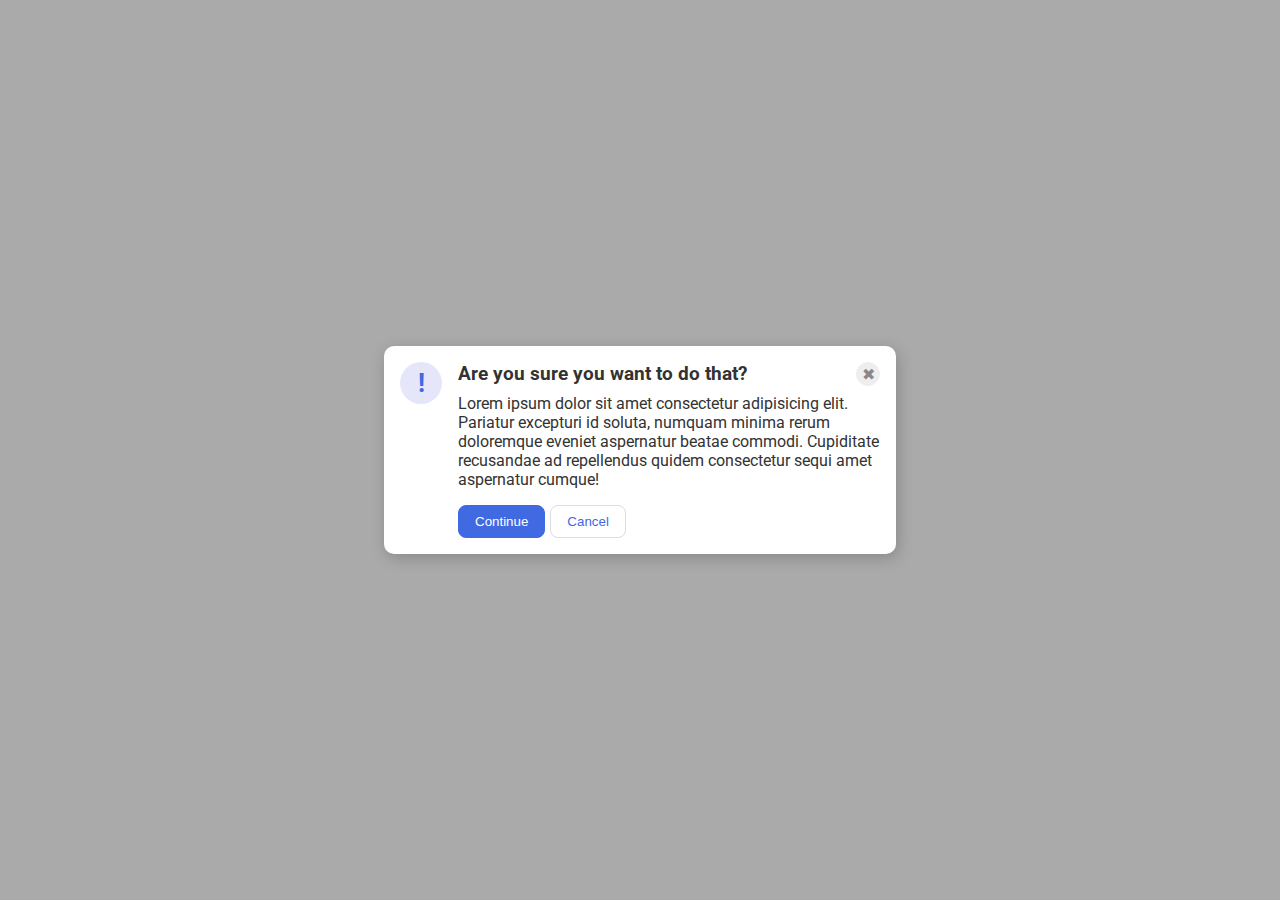
<file: flex/05-flex-modal/index.html>
<!DOCTYPE html>
<html lang="en">
  <head>
    <meta charset="UTF-8">
    <meta http-equiv="X-UA-Compatible" content="IE=edge">
    <meta name="viewport" content="width=device-width, initial-scale=1.0">
    <link rel="stylesheet" href="style.css">
    <title>Modal</title>
  </head>
  <body>
    <div class="modal">
      <div class="icon">!</div>
      <div class="container">
        <div class="header">
          <h3>Are you sure you want to do that?</h3>
          <button class="close-button">✖</button>
        </div>
        <div class="text">Lorem ipsum dolor sit amet consectetur adipisicing elit. Pariatur excepturi id soluta, numquam minima rerum doloremque eveniet aspernatur beatae commodi. Cupiditate recusandae ad repellendus quidem consectetur sequi amet aspernatur cumque!</div>
        <div class="buttons">
          <button class="continue">Continue</button>
          <button class="cancel">Cancel</button>
        </div>
      </div>
    </div>
  </body>
</html>
</file>
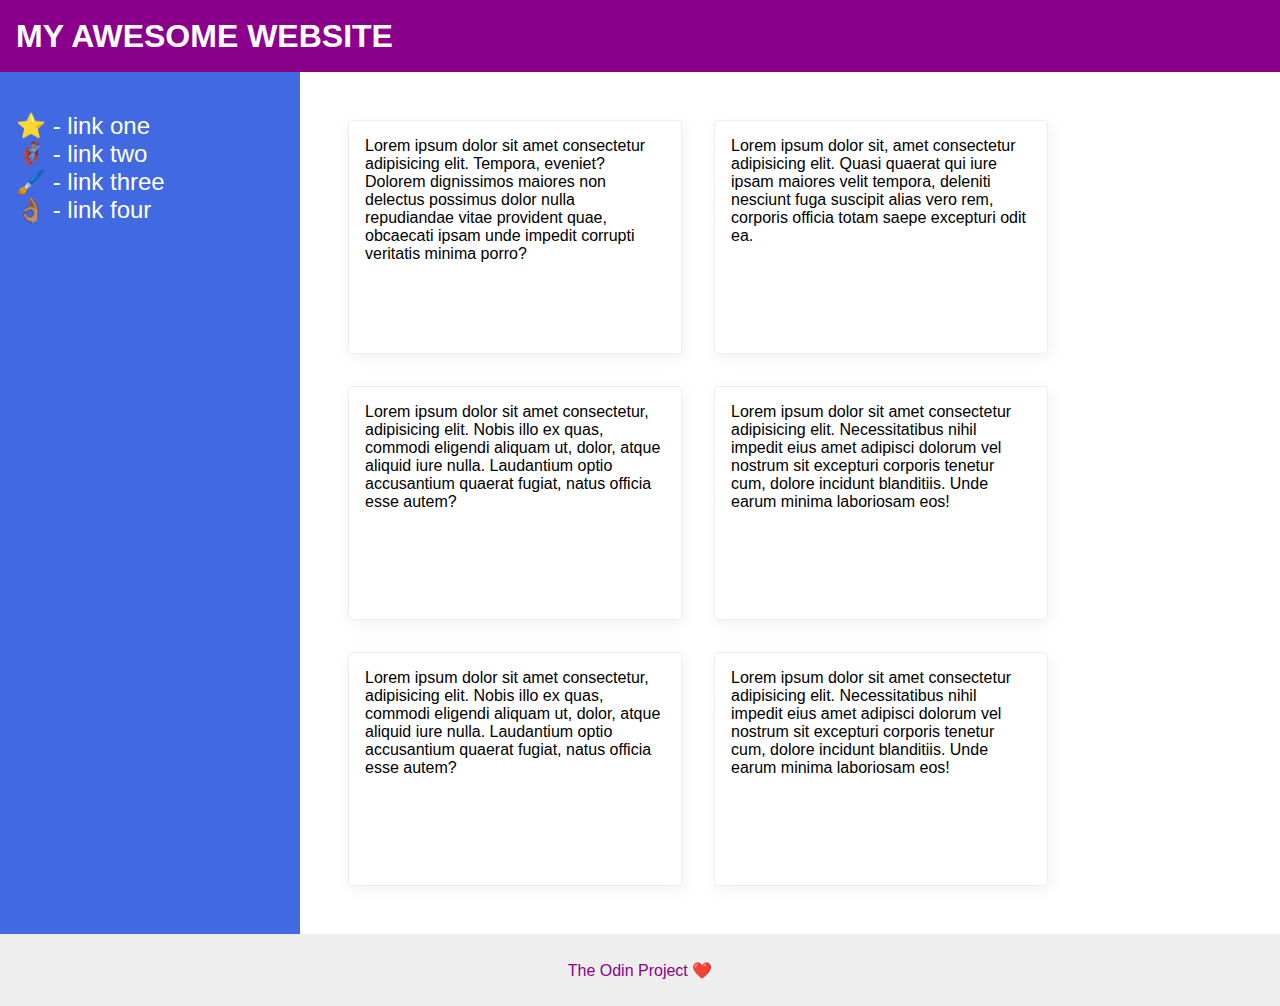
<file: flex/07-flex-layout-2/index.html>
<!DOCTYPE html>
<html lang="en">
  <head>
    <meta charset="UTF-8">
    <meta http-equiv="X-UA-Compatible" content="IE=edge">
    <meta name="viewport" content="width=device-width, initial-scale=1.0">
    <title>The Holy Grail</title>
    <link rel="stylesheet" href="style.css">
  </head>
  <body>
    <div class="header">
      MY AWESOME WEBSITE
    </div>
    <div class="main">
      <div class="sidebar">
        <ul>
          <li><a href="#">⭐ - link one</a></li>
          <li><a href="#">🦸🏽‍♂️ - link two</a></li>
          <li><a href="#">🖌️ - link three</a></li>
          <li><a href="#">👌🏽 - link four</a></li>
        </ul>
      </div>
      <div class="container">
        <div class="card">Lorem ipsum dolor sit amet consectetur adipisicing elit. Tempora, eveniet? Dolorem dignissimos maiores non delectus possimus dolor nulla repudiandae vitae provident quae, obcaecati ipsam unde impedit corrupti veritatis minima porro?</div>
        <div class="card">Lorem ipsum dolor sit, amet consectetur adipisicing elit. Quasi quaerat qui iure ipsam maiores velit tempora, deleniti nesciunt fuga suscipit alias vero rem, corporis officia totam saepe excepturi odit ea.</div>
        <div class="card">Lorem ipsum dolor sit amet consectetur, adipisicing elit. Nobis illo ex quas, commodi eligendi aliquam ut, dolor, atque aliquid iure nulla. Laudantium optio accusantium quaerat fugiat, natus officia esse autem?</div>
        <div class="card">Lorem ipsum dolor sit amet consectetur adipisicing elit. Necessitatibus nihil impedit eius amet adipisci dolorum vel nostrum sit excepturi corporis tenetur cum, dolore incidunt blanditiis. Unde earum minima laboriosam eos!</div>
        <div class="card">Lorem ipsum dolor sit amet consectetur, adipisicing elit. Nobis illo ex quas, commodi eligendi aliquam ut, dolor, atque aliquid iure nulla. Laudantium optio accusantium quaerat fugiat, natus officia esse autem?</div>
        <div class="card">Lorem ipsum dolor sit amet consectetur adipisicing elit. Necessitatibus nihil impedit eius amet adipisci dolorum vel nostrum sit excepturi corporis tenetur cum, dolore incidunt blanditiis. Unde earum minima laboriosam eos!</div>
      </div>
    </div>
    <div class="footer">
      The Odin Project ❤️
    </div>
  </body>
</html>
</file>
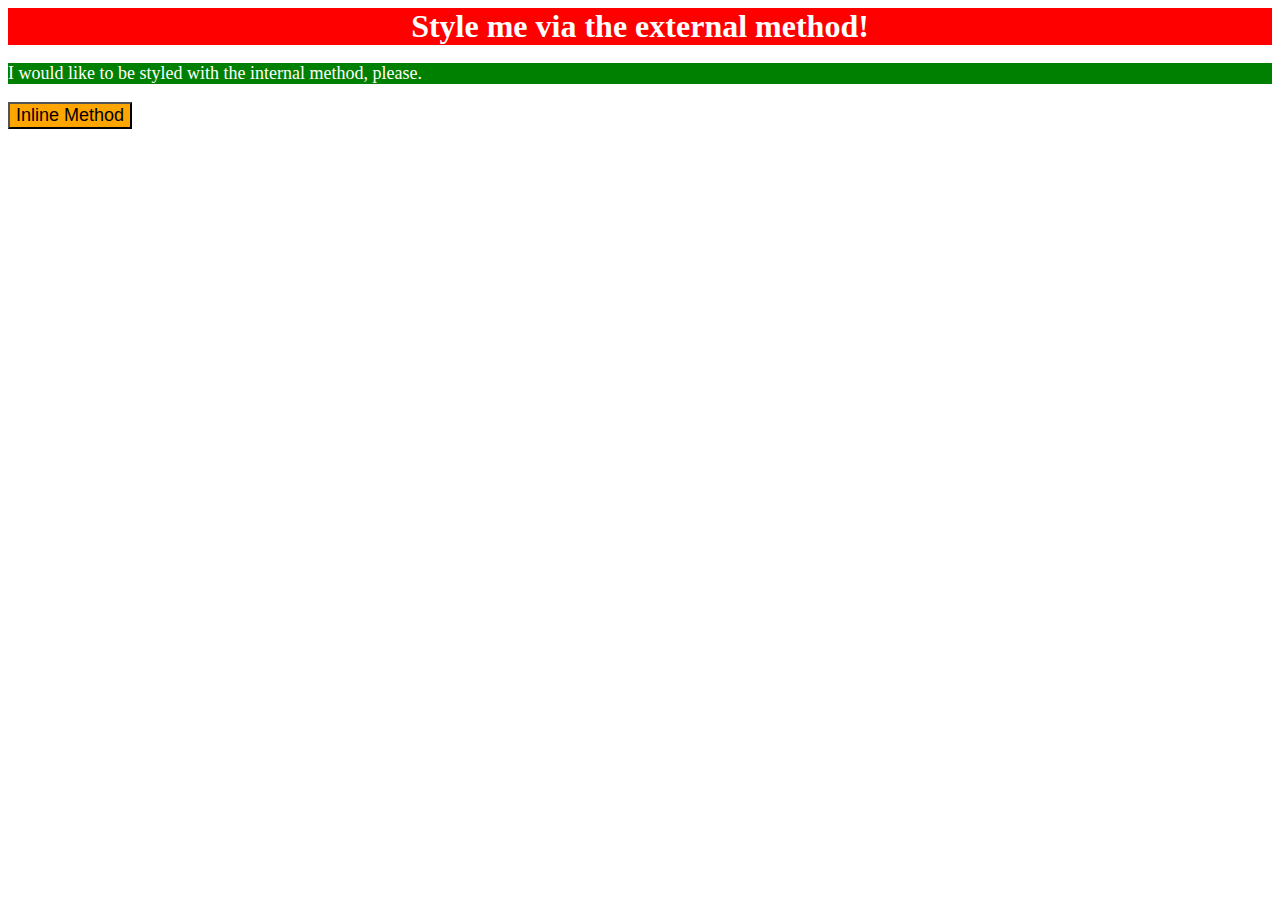
<file: foundations/01-css-methods/index.html>
<!DOCTYPE html>
<html lang="en">
  <head>
    <meta charset="UTF-8">
    <meta http-equiv="X-UA-Compatible" content="IE=edge">
    <meta name="viewport" content="width=device-width, initial-scale=1.0">
    <link rel="stylesheet" href="css/styles.css">
    <title>Methods for Adding CSS</title>
    <style>
      p {
        background-color: green;
        color: white;
        font-size: 18px;
      }
    </style>
  </head>
  <body>
    <div>Style me via the external method!</div>
    <p>I would like to be styled with the internal method, please.</p>
    <button style="background-color: orange; font-size: 18px;">Inline Method</button>
  </body>
</html>
</file>
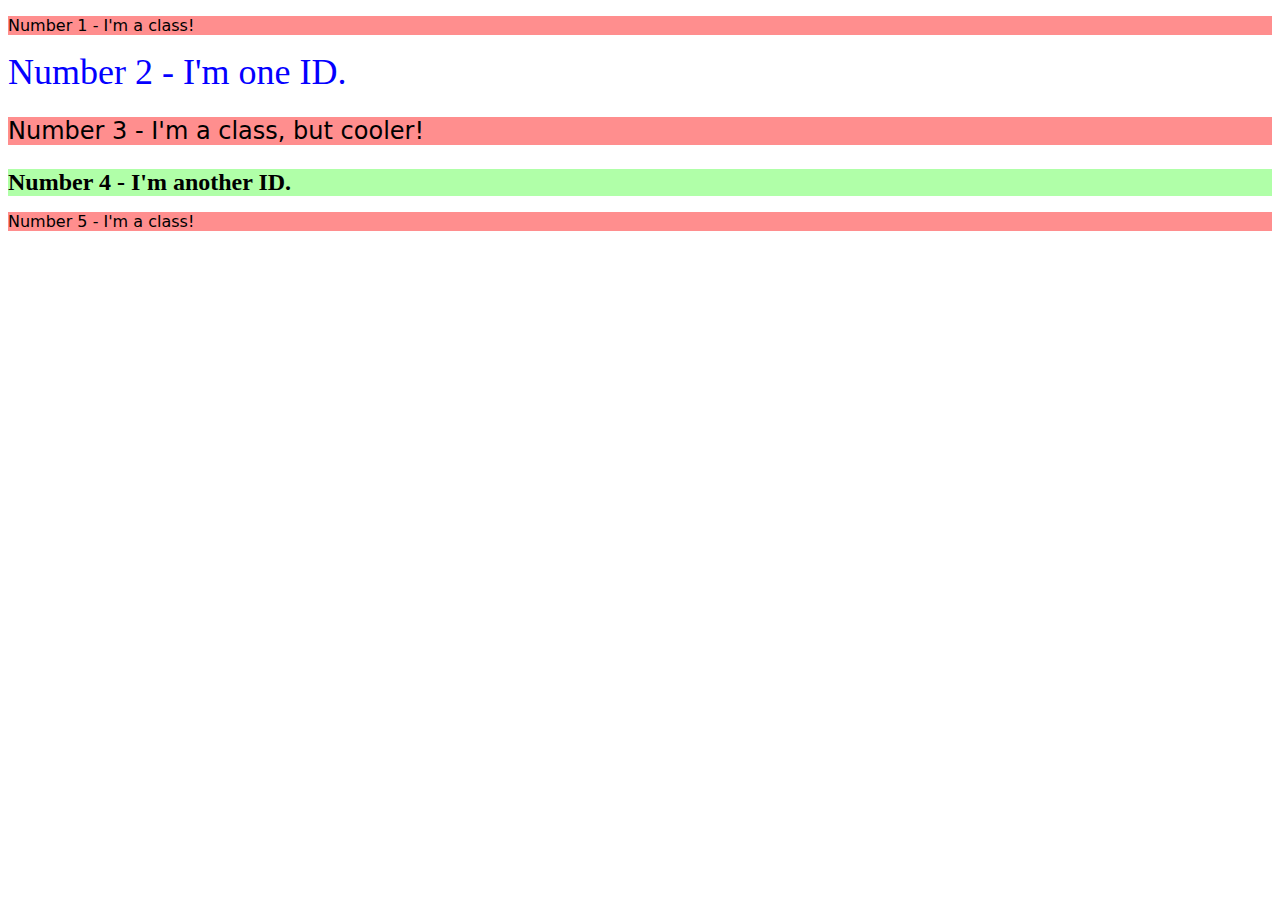
<file: foundations/02-class-id-selectors/index.html>
<!DOCTYPE html>
<html lang="en">
  <head>
    <meta charset="UTF-8">
    <meta http-equiv="X-UA-Compatible" content="IE=edge">
    <meta name="viewport" content="width=device-width, initial-scale=1.0">
    <title>Class and ID Selectors</title>
    <link rel="stylesheet" href="style.css">
  </head>
  <body>
    <p class="odd">Number 1 - I'm a class!</p>
    <div id="second">Number 2 - I'm one ID.</div>
    <p class="odd cooler">Number 3 - I'm a class, but cooler!</p>
    <div id="fourth">Number 4 - I'm another ID.</div>
    <p class="odd">Number 5 - I'm a class!</p>
  </body>
</html>
</file>
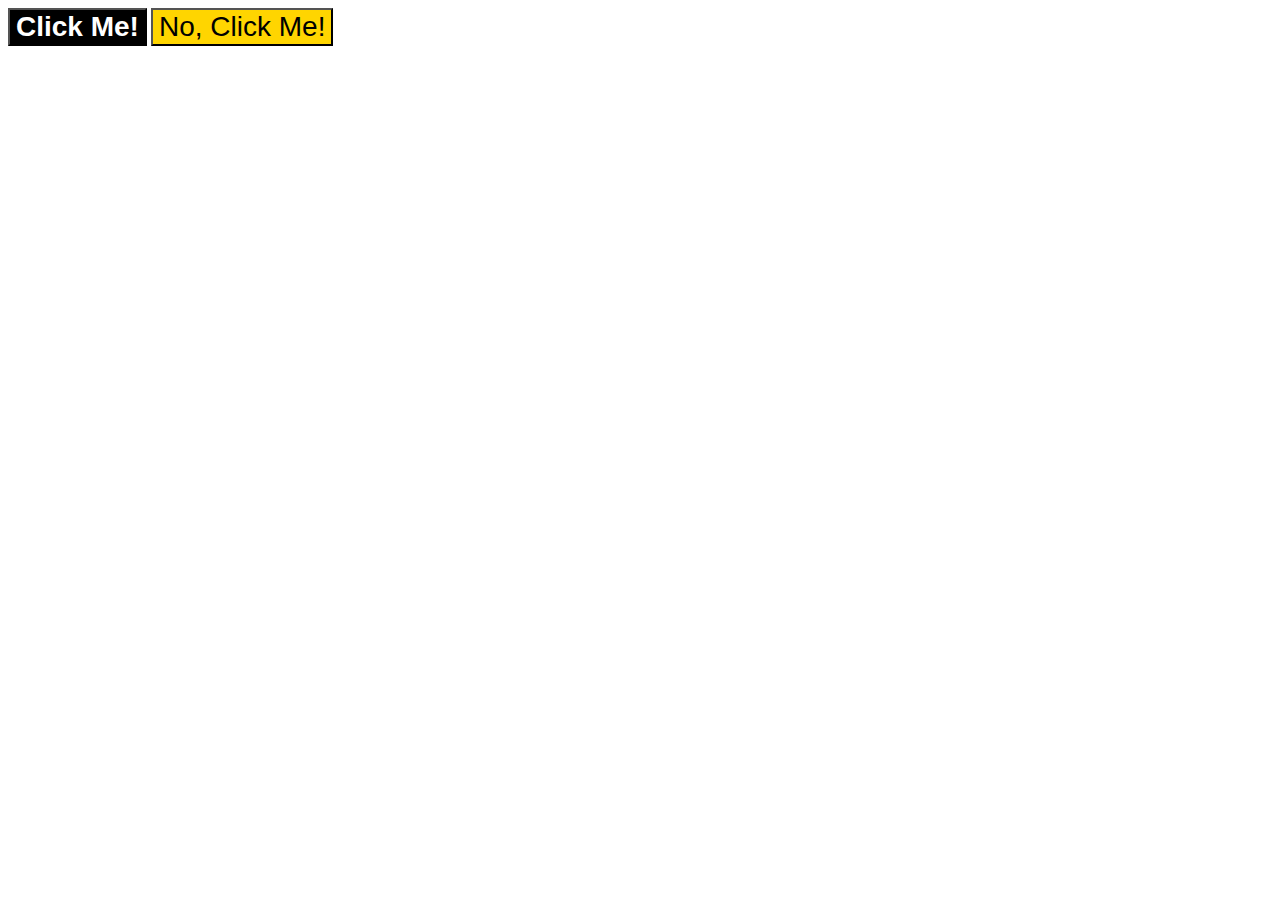
<file: foundations/03-grouping-selectors/index.html>
<!DOCTYPE html>
<html lang="en">
  <head>
    <meta charset="UTF-8">
    <meta http-equiv="X-UA-Compatible" content="IE=edge">
    <meta name="viewport" content="width=device-width, initial-scale=1.0">
    <title>Grouping Selectors</title>
    <link rel="stylesheet" href="style.css">
  </head>
  <body>
    <button class="first">Click Me!</button>
    <button class="second">No, Click Me!</button>
  </body>
</html>
</file>
<file: flex/05-flex-modal/style.css>
@import url('https://fonts.googleapis.com/css2?family=Roboto:wght@400;700&display=swap');

html, body {
  height: 100%;
}

body {
  font-family: Roboto, sans-serif;
  margin: 0;
  background: #aaa;
  color: #333;
  /* I'll give you this one for free lol */
  display: flex;
  align-items: center;
  justify-content: center;
}

.modal {
  background: white;
  width: 480px;
  border-radius: 10px;
  box-shadow: 2px 4px 16px rgba(0,0,0,.2);
}

.icon {
  color: royalblue;
  font-size: 26px;
  font-weight: 700;
  background: lavender;
  width: 42px;
  height: 42px;
  border-radius: 50%;
  display: flex;
  align-items: center;
  justify-content: center;
}

.close-button {
  background: #eee;
  border-radius: 50%;
  color: #888;
  font-weight: 400;
  font-size: 16px;
  height: 24px;
  width: 24px;
  display: flex;
  align-items: center;
  justify-content: center;
  border: 1px solid #eee;
  padding: 0;
}

button {
  cursor: pointer;
  padding: 8px 16px;
  border-radius: 8px;
}

button.continue {
  background: royalblue;
  border: 1px solid royalblue;
  color: white;
}

button.cancel {
  background: white;
  border: 1px solid #ddd;
  color: royalblue;
}

.modal {
  padding: 16px;
  gap: 16px;
  display: flex;
}

.icon {
  flex-shrink: 0;
}

.container {
  display: flex;
  flex-direction: column;
}

.header {
  display: flex;
  align-items: center;
}

.header h3 {
  margin-right: auto;
  margin-top: 0px;
  margin-bottom: 0px;
}

.buttons {
  margin-top: 16px;
  display: flex;
  gap: 5px;
}

.text {
  margin-top: 8px;
}
</file>
<file: flex/07-flex-layout-2/style.css>
body {
  font-family: -apple-system, BlinkMacSystemFont, 'Segoe UI', Roboto, Oxygen, Ubuntu, Cantarell, 'Open Sans', 'Helvetica Neue', sans-serif;
  margin: 0;
  min-height: 100vh;
  display: flex;
  flex-direction: column;
}

.header {
  height: 72px;
  background: darkmagenta;
  color: white;
  display: flex;
  align-items: center;
  padding-left: 16px;
  font-size: 32px;
  font-weight: 900;
}

.footer {
  height: 72px;
  background: #eee;
  color: darkmagenta;
  display: flex;
  justify-content: center;
  align-items: center;
}

.sidebar {
  width: 300px;
  padding: 16px;
  font-size: 24px;
  background: royalblue;
  box-sizing: border-box;
  flex-shrink: 0;
}

a {
  color: white;
  text-decoration: none;
}

li {
  list-style-type: none;
}

ul {
  padding: 0px;
}

.card {
  border: 1px solid #eee;
  box-shadow: 2px 4px 16px rgba(0,0,0,.06);
  border-radius: 4px;
  width: 300px;
  height: 200px;
  padding: 16px;
  
}

.main {
  display: flex;
  flex: 1;
}

.container {
  padding: 48px;
  display: flex;
  flex-wrap: wrap;
  gap: 32px;
}
</file>
<file: foundations/01-css-methods/css/styles.css>
div {
    background-color: red;
    color: white;
    font-size: 32px;
    text-align: center;
    font-weight: bold;
}
</file>
<file: foundations/02-class-id-selectors/style.css>
.odd {
    background-color: #ff8e8e;
    font-family: Verdana, DejaVu Sans, sans-serif;
}

.cooler,
#fourth  {
    font-size: 24px;
}

#second {
    color: #0400ff;
    font-size: 36px;
}

#fourth {
    background-color: #b0ffa8;
    font-weight: bold;
}
</file>
<file: foundations/03-grouping-selectors/style.css>
.first {
    background-color: hsl(0, 0%, 0%);
    color: hsl(100, 100%, 100%);
    font-weight: bold;
}

.second {
    background-color: hsl(50, 100%, 50%);
}

.first,
.second {
    font-size: 28px;
    font-family: Helvetica, 'Times New Roman', sans-serif;
}
</file>
